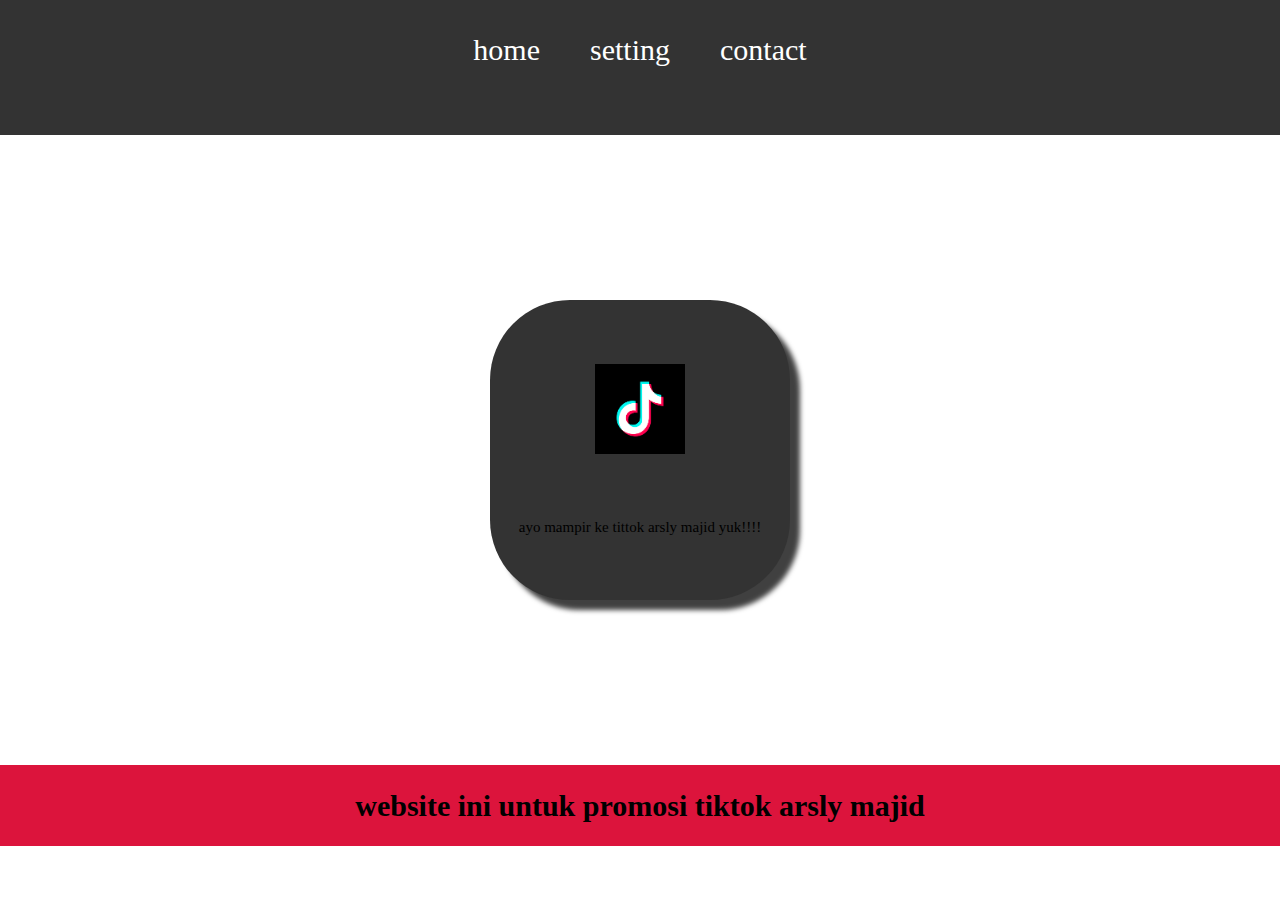
<file: index.html>
<html>
    <head>
        <title>web afif </title>
        <link rel="stylesheet" href="style.css"/>
    </head>
    <body>
        <div class="container">
    <!-- NAVIGATION BAR -->
   <div class="container-navbar">
     <ul class="ul-navbar">
        <li class="li-navbar">
            <a href="#" class="a-navbar">home</a>
        </li>
        <li class="li-navbar">
            <a href="setting.html"class="a-navbar">setting</a>
        </li>
        <li class="li-navbar">
            <a href="contact.html"class="a-navbar">contact</a>
    </div>
    <!-- navigation bar selesai -->

    <!-- content 1-->
    <div class="container-content">
    <a href="https://www.tiktok.com/@ars1yl" class="a-content">
    <img src="download.png" class="img-content"/>
    <p>ayo mampir ke tittok arsly majid yuk!!!!</p>
    </a>
     
    </div>
    <!-- content 1 end -->

    <!-- footer -->
     <div class="container-footer">
     <h1 class="h1-footer">website ini untuk promosi tiktok arsly majid </h1>
     </div>
    <!-- footer end --> 
      </div>
    </body>
</html>
</file>
<file: style.css>
*,
html{
    margin:0;
    padding:0;
}

.container {}

.container-navbar{
    background-color:#333;
    width:100%;
    height: 15vh;
}
.ul-navbar {
display:flex;
height:100px;
justify-content:center;
align-items:center;
}

.li-navbar {
    list-style-type:none;
    padding:20px;
    margin:5px;
    color:white;
    font-size:30px;
}   


.li-navbar:hover{
    background-color:black;
    border-radius:8px;
}
.a-navbar{
    color:white;
    text-decoration:none;
}
   
.container-content{
    background-color:white;
    text-decoration:none;
    font-size:15px;
    display:flex;
    justify-content:center;
    align-items:center;
    height: 70vh;
}

.a-content{
    width:300px;
    height:300px;
    background-color:#333;
    display:flex;
    flex-direction:column;
    justify-content:space-evenly;
    align-items:center;
    text-decoration:none;
    color:black;
    border-radius:80px;
    box-shadow: 10px 10px 5px 0px rgba(0,0,0,0.75);
-webkit-box-shadow: 10px 10px 5px 0px rgba(0,0,0,0.75);
-moz-box-shadow: 10px 10px 5px 0px rgba(0,0,0,0.75);
}
.img-content {
    widht:30%;
    height:30%;
}

.container-footer {
height:9vh;
background-color:crimson;
display: flex;
justify-content: center;
align-items: center;
}

.h1-footer{
font-size: 30px;
}
</file>
